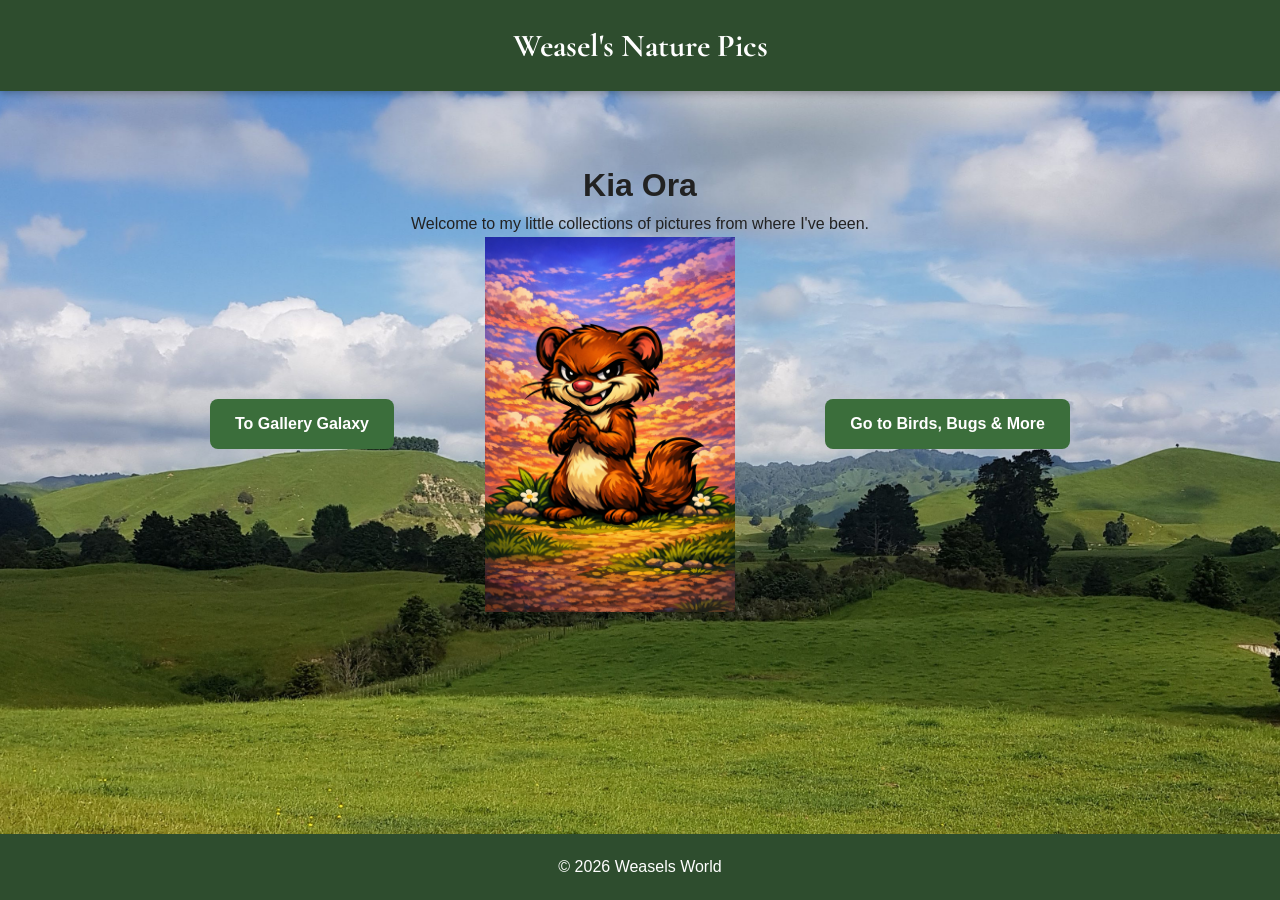
<file: index.html>
<!DOCTYPE html>
<html>
<head>
    <title>Weasel's Nature Pics</title>

    <!-- Fonts -->
    <link href="https://fonts.googleapis.com/css2?family=Cormorant+Garamond:wght@300;400;500;600&display=swap" rel="stylesheet">

    <!-- Stylesheet -->
    <link rel="stylesheet" href="styles2.css?v=3">
</head>

<body>

<header>
    <h2>Weasel's Nature Pics</h2>
</header>

<div class="container">
    <h1>Kia Ora</h1>
    <p>Welcome to my little collections of pictures from where I've been.</p>

    <!-- New layout: buttons + weasel image -->
    <div class="weasel-layout">
        <a href="gallery.html" class="primary-btn">To Gallery Galaxy</a>

        <img src="weaselsworld.png" alt="a sly weasel" class="weasel-hero">

        <a href="page2.html" class="primary-btn">Go to Birds, Bugs & More</a>
    </div>

</div>

<footer>
    <p>© 2026 Weasels World</p>
</footer>

</body>
</html>
</file>
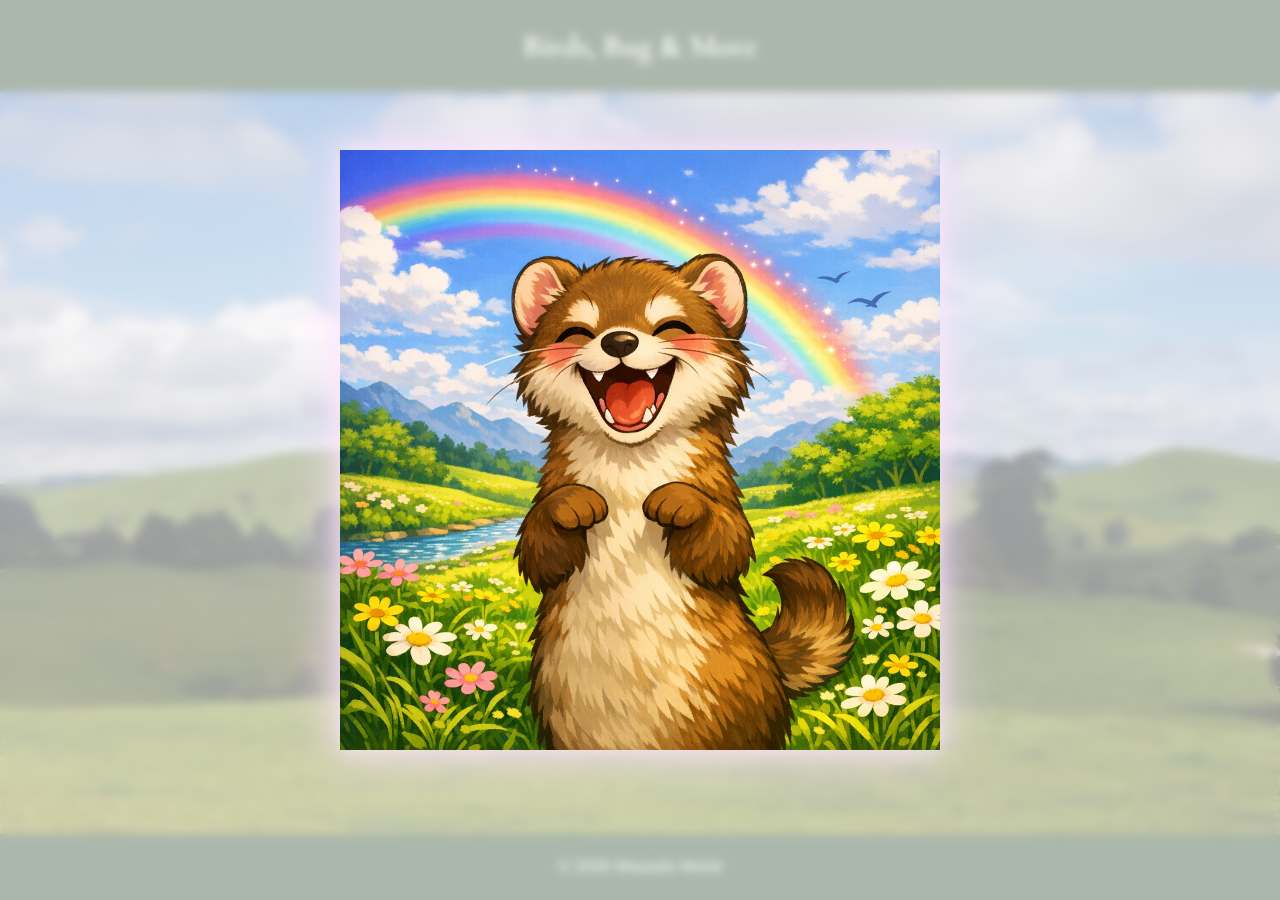
<file: page2.html>
<!DOCTYPE html>
<html>
<head>
    <title>Birds, Bugs & More</title>

    <!-- Fonts -->
    <link href="https://fonts.googleapis.com/css2?family=Cormorant+Garamond:wght@300;400;500;600&display=swap" rel="stylesheet">

    <!-- Stylesheet -->
    <link rel="stylesheet" href="styles2.css">
</head>

<body>

    <!-- FULLSCREEN WHITE FLASH -->
    <div id="flash"></div>

    <!-- HAPPY WEASEL POPUP -->
    <div id="jumpscare">
        <img src="laughing-weasel.png" alt="happy laughing weasel">
    </div>
	<audio id="scream" src="laughingWeasel.mp3" preload="auto"></audio>
    

    <header>
        <h2>Birds, Bug & More</h2>
    </header>

    <div class="container" style="text-align:center;">
        <h1>Animals</h1>
        <p>A Collection of animals I've snapped pics of.</p>

        <!-- EXIT BUTTON -->
        <a href="index.html" id="homeButton" class="primary-btn">Go Back Home</a>
	<a href="gallery.html" id="primary-btn" class="primary-btn">To Gallery Galaxy</a>    
    </div>

    <footer>
        <p>© 2026 Weasels World</p>
    </footer>

    <!-- JAVASCRIPT -->
    <script>
        document.addEventListener("DOMContentLoaded", () => {
            const jumpscare = document.getElementById("jumpscare");
            const laugh = document.getElementById("scream");

            // ENTRY POPUP
            setTimeout(() => {
                jumpscare.classList.add("active");
                laugh.volume = 0.4;
                laugh.play();

                // Hide after 2 seconds
                setTimeout(() => {
                    jumpscare.classList.remove("active");
                }, 2000);
            }, 300);

            // EXIT POPUP
            const homeButton = document.getElementById("homeButton");
            homeButton.addEventListener("click", (e) => {
                e.preventDefault(); // pause navigation

                jumpscare.classList.add("active");
                laugh.currentTime = 0;
                laugh.play();

                // Navigate after animation
                setTimeout(() => {
                    window.location.href = homeButton.href;
                }, 1500);
            });
        });
    </script>

</body>
</html>
</file>
<file: styles2.css>
/* ---------------------------------------------------
   GLOBAL RESET
--------------------------------------------------- */
* {
    margin: 0;
    padding: 0;
    box-sizing: border-box;
}

/* ---------------------------------------------------
   BODY + BASE THEME
--------------------------------------------------- */
body {
    font-family: "Quicksand", Arial, sans-serif;
    background: url("rollinghills.jpg") no-repeat center center fixed;
    background-size: cover;
    color: #222;
    line-height: 1.6;
    padding-bottom: 60px;
    transition: transform 0.1s;
}

/* ---------------------------------------------------
   HOMEPAGE LAYOUT FIXES (RESTORES ORIGINAL LOOK)
--------------------------------------------------- */
.weasel-layout {
    display: flex;
    justify-content: space-between;
    align-items: center;
    gap: 40px;
}

.weasel-hero {
    width: 250px;      /* restores original size */
    height: auto;
    flex-shrink: 0;    /* prevents shrinking */
}

.weasel-layout a {
    flex-shrink: 0;    /* prevents buttons collapsing */
}

@media (max-width: 700px) {
    .weasel-layout {
        flex-direction: column;
        gap: 20px;
    }
}

/* ---------------------------------------------------
   HEADERS
--------------------------------------------------- */
header {
    background: #2e4d2e;
    color: white;
    padding: 20px;
    text-align: center;
    box-shadow: 0 2px 8px rgba(0,0,0,0.3);
    position: fixed;
    top: 0;
    left: 0;
    width: 100%;
    z-index: 9990;
}

header h1,
header h2 {
    font-family: "Cormorant Garamond", serif;
    font-size: 2rem;
}

/* ---------------------------------------------------
   MAIN CONTAINER
--------------------------------------------------- */
.container {
    max-width: 900px;
    margin: 40px auto;
    padding: 20px;
    text-align: center;
    background: transparent;
    border-radius: 10px;
    padding-top: 120px;
}

/* ---------------------------------------------------
   BUTTONS
--------------------------------------------------- */
.primary-btn {
    display: inline-block;
    padding: 12px 25px;
    background: #3b6e3b;
    color: white;
    text-decoration: none;
    border-radius: 8px;
    font-weight: bold;
    transition: 0.2s;
}

.primary-btn:hover {
    background: #2e4d2e;
    transform: scale(1.05);
}

.button-group {
    text-align: center;
    margin-top: 20px;
}

/* ---------------------------------------------------
   FOOTER
--------------------------------------------------- */
footer {
    text-align: center;
    padding: 20px;
    background: #2e4d2e;
    color: white;
    position: fixed;
    bottom: 0;
    width: 100%;
}

/* ---------------------------------------------------
   GALLERY
--------------------------------------------------- */
.gallery {
    display: grid;
    grid-template-columns: repeat(3, 1fr);
    gap: 20px;
    margin-top: 20px;
}

.gallery img {
    width: 100%;
    height: auto;
    border-radius: 10px;
    box-shadow: 0 0 10px rgba(0,0,0,0.2);
    transition: transform 0.3s ease, box-shadow 0.3s ease;
}

.gallery img:hover {
    transform: scale(1.08);
    box-shadow: 0 0 20px rgba(0,0,0,0.35);
}

/* ---------------------------------------------------
   JUMPSCARE SYSTEM
--------------------------------------------------- */

#flash {
    position: fixed;
    top: 0;
    left: 0;
    width: 100vw;
    height: 100vh;
    background: white;
    opacity: 0;
    pointer-events: none;
    z-index: 9999;
}

.flash-active {
    animation: flashBang 0.25s ease-out forwards;
}

@keyframes flashBang {
    0% { opacity: 1; }
    100% { opacity: 0; }
}

.shake {
    animation: megaShake 0.5s linear;
}

@keyframes megaShake {
    0% { transform: translate(0, 0); }
    10% { transform: translate(-30px, 20px); }
    20% { transform: translate(30px, -20px); }
    30% { transform: translate(-25px, 25px); }
    40% { transform: translate(25px, -25px); }
    50% { transform: translate(-20px, 20px); }
    60% { transform: translate(20px, -20px); }
    70% { transform: translate(-15px, 15px); }
    80% { transform: translate(15px, -15px); }
    90% { transform: translate(-10px, 10px); }
    100% { transform: translate(0, 0); }
}

#jumpscare {
    position: fixed;
    top: 0;
    left: 0;
    width: 100vw;
    height: 100vh;

    display: flex;
    justify-content: center;
    align-items: center;

    background: rgba(255, 255, 255, 0.6);
    backdrop-filter: blur(4px);

    opacity: 0;
    pointer-events: none;

    transition: opacity 0.4s ease;
    z-index: 9998;
}

#jumpscare.active {
    opacity: 1;
    pointer-events: auto;
}

#jumpscare img {
    width: 70%;
    max-width: 600px;
    height: auto;

    filter: drop-shadow(0 0 25px rgba(255, 200, 255, 0.6))
            drop-shadow(0 0 10px rgba(255, 255, 255, 0.8));
}

@keyframes popIn {
    0% { transform: scale(0.6); opacity: 0; }
    100% { transform: scale(1); opacity: 1; }
}

@keyframes bounceWiggle {
    0% { transform: translateY(0) rotate(0deg); }
    20% { transform: translateY(-12px) rotate(-3deg); }
    40% { transform: translateY(0) rotate(3deg); }
    60% { transform: translateY(-8px) rotate(-2deg); }
    80% { transform: translateY(0) rotate(2deg); }
    100% { transform: translateY(0) rotate(0deg); }
}

#jumpscare.active img {
    animation:
        popIn 0.4s ease forwards,
        bounceWiggle 1.4s ease-in-out 0.4s infinite;
}

#jumpscare.fade-out img {
    animation: popOut 0.35s ease forwards;
}

@keyframes popOut {
    0% { transform: scale(1); opacity: 1; }
    100% { transform: scale(0.6); opacity: 0; }
}

/* ---------------------------------------------------
   FLYING HAWK
--------------------------------------------------- */

#hawk {
    position: fixed;
    top: 34vh;
    left: -420px;
    width: 380px;
    height: auto;
    z-index: 9997;
    pointer-events: none;
    opacity: 0;
}

.hawk-entry {
    animation: hawkEntry 3.2s linear forwards;
}

.hawk-exit {
    animation: hawkExit 3.2s linear forwards;
}

@keyframes hawkEntry {
    0%   { transform: translate(-10vw, -10vh) scaleX(-1); opacity: 1; }
    15%  { transform: translate(10vw, -6vh) scaleX(-1); }
    25%  { transform: translate(30vw, -2vh) scaleX(-1); }
    55%  { transform: translate(65vw, 6vh) scaleX(-1); }
    80%  { transform: translate(100vw, 12vh) scaleX(-1); }
    100% { transform: translate(150vw, 16vh) scaleX(-1); opacity: 1; }
}

@keyframes hawkExit {
    0%   { transform: translate(150vw, 16vh) scaleX(1); opacity: 1; }
    15%  { transform: translate(140vw, 14vh) scaleX(1); }
    25%  { transform: translate(120vw, 10vh) scaleX(1); }
    55%  { transform: translate(75vw, 4vh) scaleX(1); }
    80%  { transform: translate(30vw, -4vh) scaleX(1); }
    100% { transform: translate(-30vw, -10vh) scaleX(1); opacity: 1; }
}

/* ---------------------------------------------------
   PERCHED HAWK — WRAPPER + IDLE
--------------------------------------------------- */

#hawkPerchedWrapper {
    position: fixed;
    top: 3vh;
    right: 0;
    width: 230px;
    z-index: 9996;
    pointer-events: none;
    transform: translateX(0);
    opacity: 1;
    transition: opacity 0.4s ease;
}

#hawkPerchedWrapper.hawk-hidden {
    opacity: 0 !important;
}

#hawkPerched {
    width: 230px;
    animation: hawkIdle 3.5s ease-in-out infinite;

    /* Clean up dark PNG edge pixels */
    image-rendering: -webkit-optimize-contrast;
    filter: drop-shadow(0 0 0 white);
}


@keyframes hawkIdle {
    0%   { transform: translateY(0) rotate(0deg); }
    25%  { transform: translateY(-2px) rotate(-1deg); }
    50%  { transform: translateY(0) rotate(1deg); }
    75%  { transform: translateY(-1px) rotate(-0.5deg); }
    100% { transform: translateY(0) rotate(0deg); }
}

/* ---------------------------------------------------
   PERCHED HAWK — DRAMATIC SLIDE IN / OUT
--------------------------------------------------- */

.hawk-slide-in {
    animation: hawkSlideIn 1.4s cubic-bezier(0.22, 1, 0.36, 1) forwards;
}

@keyframes hawkSlideIn {
    0%   { transform: translateX(400px); opacity: 0; }
    20%  { opacity: 0.3; }
    100% { transform: translateX(0); opacity: 1; }
}

.hawk-slide-out {
    animation: hawkSlideOut 1s ease-in forwards;
}

@keyframes hawkSlideOut {
    0%   { transform: translateX(0); opacity: 1; }
    100% { transform: translateX(400px); opacity: 0; }
}
</file>
